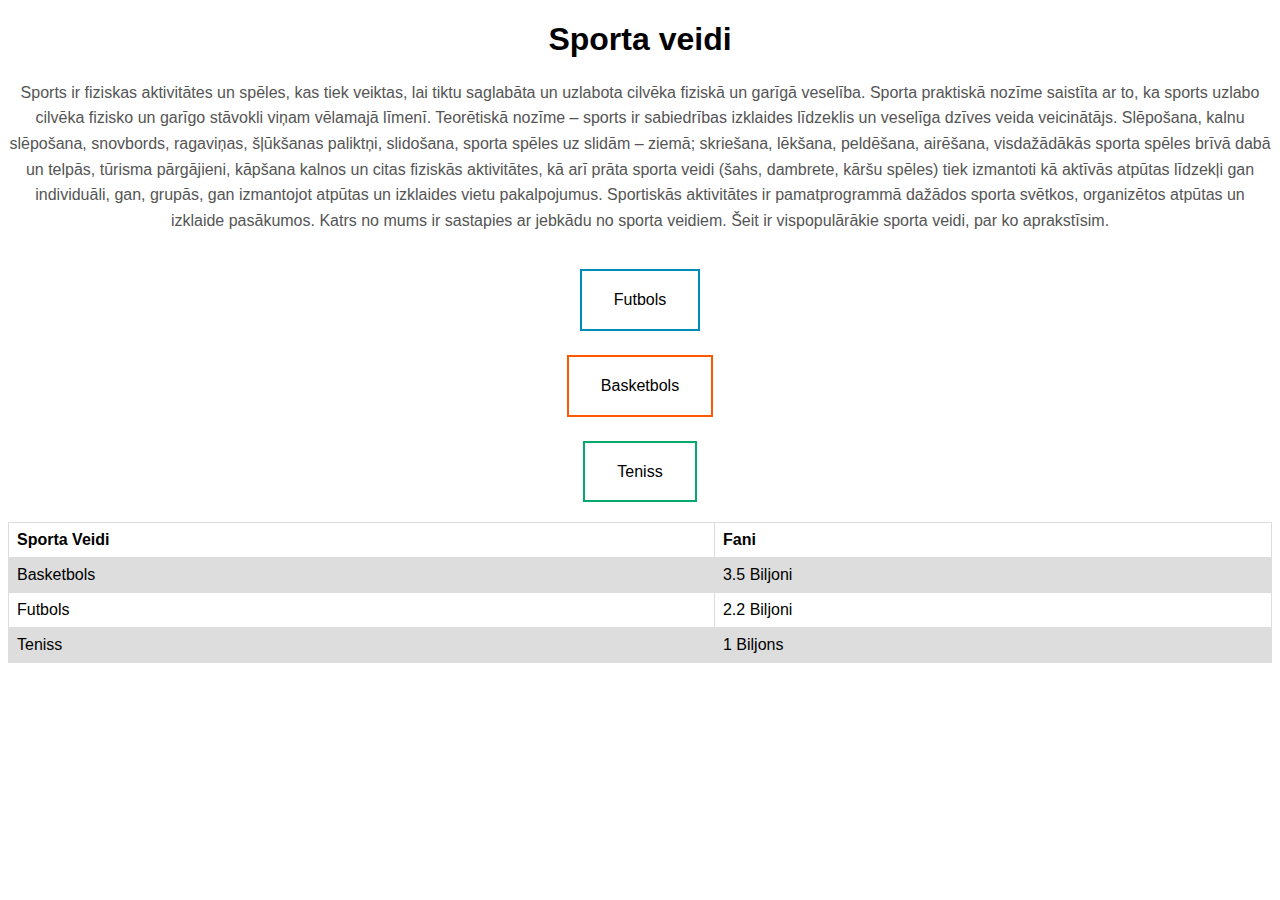
<file: index.html>
<!DOCTYPE html>
<html>
    <head>
        <meta charset="utf-8" />
        <link rel="stylesheet" type="text/css" href="style.css">
<body>
    <div class="content"></div>
<h1>Sporta veidi</h1>
<p>Sports ir fiziskas aktivitātes un spēles, kas tiek veiktas, lai tiktu saglabāta un uzlabota cilvēka fiziskā un garīgā veselība.
    Sporta praktiskā nozīme saistīta ar to, ka sports uzlabo cilvēka fizisko un garīgo stāvokli viņam vēlamajā līmenī. 
    Teorētiskā nozīme – sports ir sabiedrības izklaides līdzeklis un veselīga dzīves veida veicinātājs. 
    Slēpošana, kalnu slēpošana, snovbords, ragaviņas, šļūkšanas paliktņi, slidošana, sporta spēles uz slidām – ziemā; skriešana, lēkšana, peldēšana, airēšana, visdažādākās sporta spēles brīvā dabā un telpās, tūrisma pārgājieni, kāpšana kalnos un citas fiziskās aktivitātes, kā arī prāta sporta veidi (šahs, dambrete, kāršu spēles) tiek izmantoti kā aktīvās atpūtas līdzekļi gan individuāli, gan, grupās, gan izmantojot atpūtas un izklaides vietu pakalpojumus. 
    Sportiskās aktivitātes ir pamatprogrammā dažādos sporta svētkos, organizētos atpūtas un izklaide pasākumos.

    Katrs no mums ir sastapies ar jebkādu no sporta veidiem. Šeit ir vispopulārākie sporta veidi, par ko aprakstīsim.</p>



    <p>
        <a class="button button2" href="Futbols.html">Futbols</a>
        <br>
        <a class="button button3" href="Basketbols.html">Basketbols</a>
        <br>
        <a class="button button1" href="Teniss.html">Teniss</a>
      </p>


      <table>
        <tr>
          <th>Sporta Veidi</th>
          <th>Fani</th>
        </tr>
        <tr>
          <td>Basketbols</td>
          <td>3.5 Biljoni</td>
          
        </tr>
        <tr>
          <td>Futbols</td>
          <td>2.2 Biljoni</td>
         
        </tr>
        <tr>
          <td>Teniss</td>
          <td>1 Biljons</td>
          
       
      </table>

      <style>
        body {
          background-image: url('https://clipart-library.com/img/1733802.png');
          background-size: 20%; /* Cover the entire background */
          background-position: right; /* Center the background image */
          background-repeat: no-repeat; /* No repeating of the background image */
          height: 80vh; /* Set height to fill the viewport */
          margin: 5; /* Remove default margins */
          padding: 5; /* Remove default padding */
          /* Additional styles can be added here */
        }
      </style>


    </div>
</head>
</body>
</html>
</file>
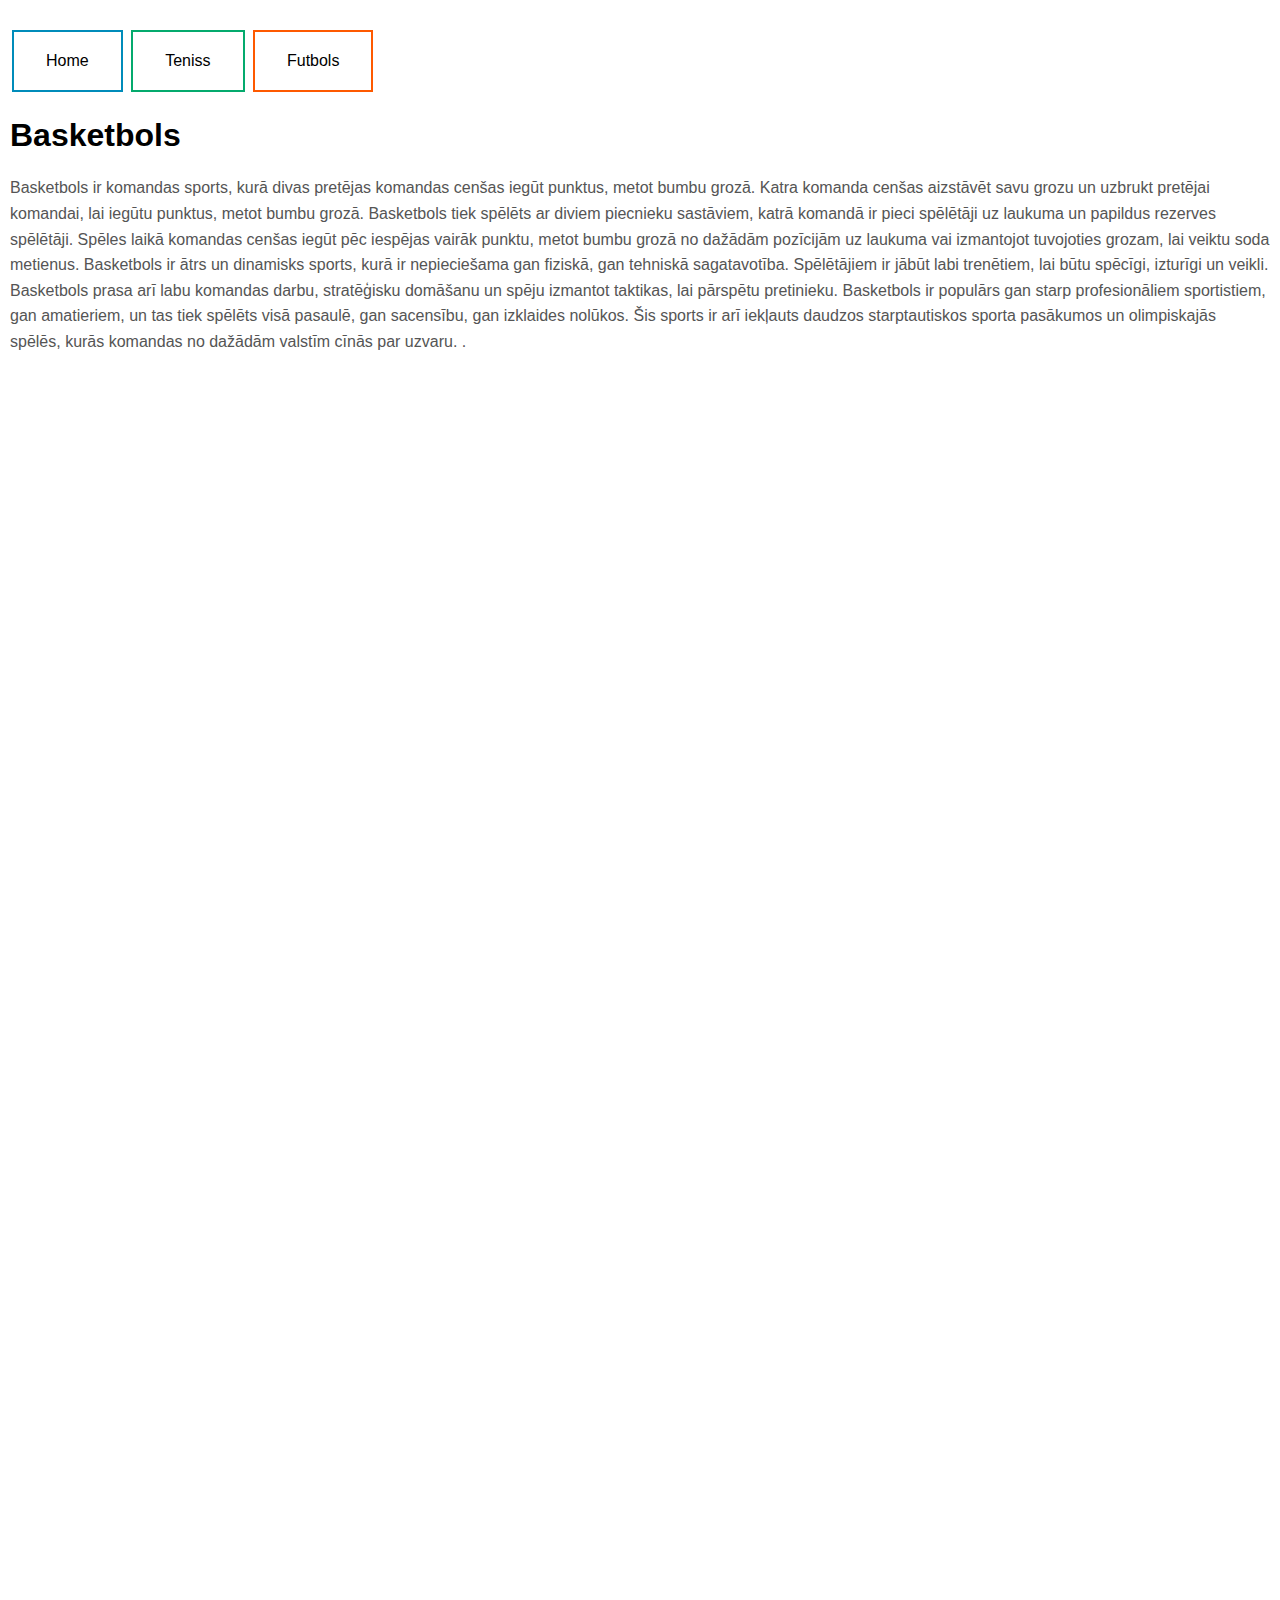
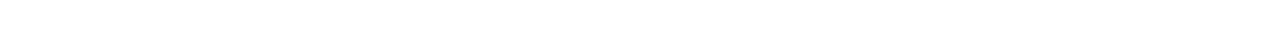
<file: Basketbols.html>
<html>
    <body>
    <head>
        <meta charset="utf-8" />
        <link rel="stylesheet" type="text/css" href="style.css">

        <style>
            body {
              background-image: url('https://static.vecteezy.com/system/resources/previews/008/470/102/non_2x/orange-basketball-sport-hand-drawn-free-png.png');
              background-size: 50%; /* Cover the entire background */
              background-position: center; /* Center the background image */
              background-repeat: no-repeat; /* No repeating of the background image */
              height: 180vh; /* Set height to fill the viewport */
              margin: 5; /* Remove default margins */
              padding: 5; /* Remove default padding */

              /* Additional styles can be added here */
            }

            h1 {
          text-align: left;
        }

        p {
          text-align: left;
        }

        button  {
          align-items: center;
        }
          </style>
    </head>
    <p>
        <a class="button button2" href="index.html">Home</a>
        <a class="button button1" href="Teniss.html">Teniss</a>
        <a class="button button3" href="Futbols.html">Futbols</a>
      </p>
    <h1>Basketbols</h1>
    <p>Basketbols ir komandas sports, kurā divas pretējas komandas cenšas iegūt punktus, metot bumbu grozā. Katra komanda cenšas aizstāvēt savu grozu un uzbrukt pretējai komandai, lai iegūtu punktus, metot bumbu grozā.

      Basketbols tiek spēlēts ar diviem piecnieku sastāviem, katrā komandā ir pieci spēlētāji uz laukuma un papildus rezerves spēlētāji. Spēles laikā komandas cenšas iegūt pēc iespējas vairāk punktu, metot bumbu grozā no dažādām pozīcijām uz laukuma vai izmantojot tuvojoties grozam, lai veiktu soda metienus.
      
      Basketbols ir ātrs un dinamisks sports, kurā ir nepieciešama gan fiziskā, gan tehniskā sagatavotība. Spēlētājiem ir jābūt labi trenētiem, lai būtu spēcīgi, izturīgi un veikli. Basketbols prasa arī labu komandas darbu, stratēģisku domāšanu un spēju izmantot taktikas, lai pārspētu pretinieku.
      
      Basketbols ir populārs gan starp profesionāliem sportistiem, gan amatieriem, un tas tiek spēlēts visā pasaulē, gan sacensību, gan izklaides nolūkos. Šis sports ir arī iekļauts daudzos starptautiskos sporta pasākumos un olimpiskajās spēlēs, kurās komandas no dažādām valstīm cīnās par uzvaru.
      
      
      
      
      
      .</p>
</body>
</html>
</file>
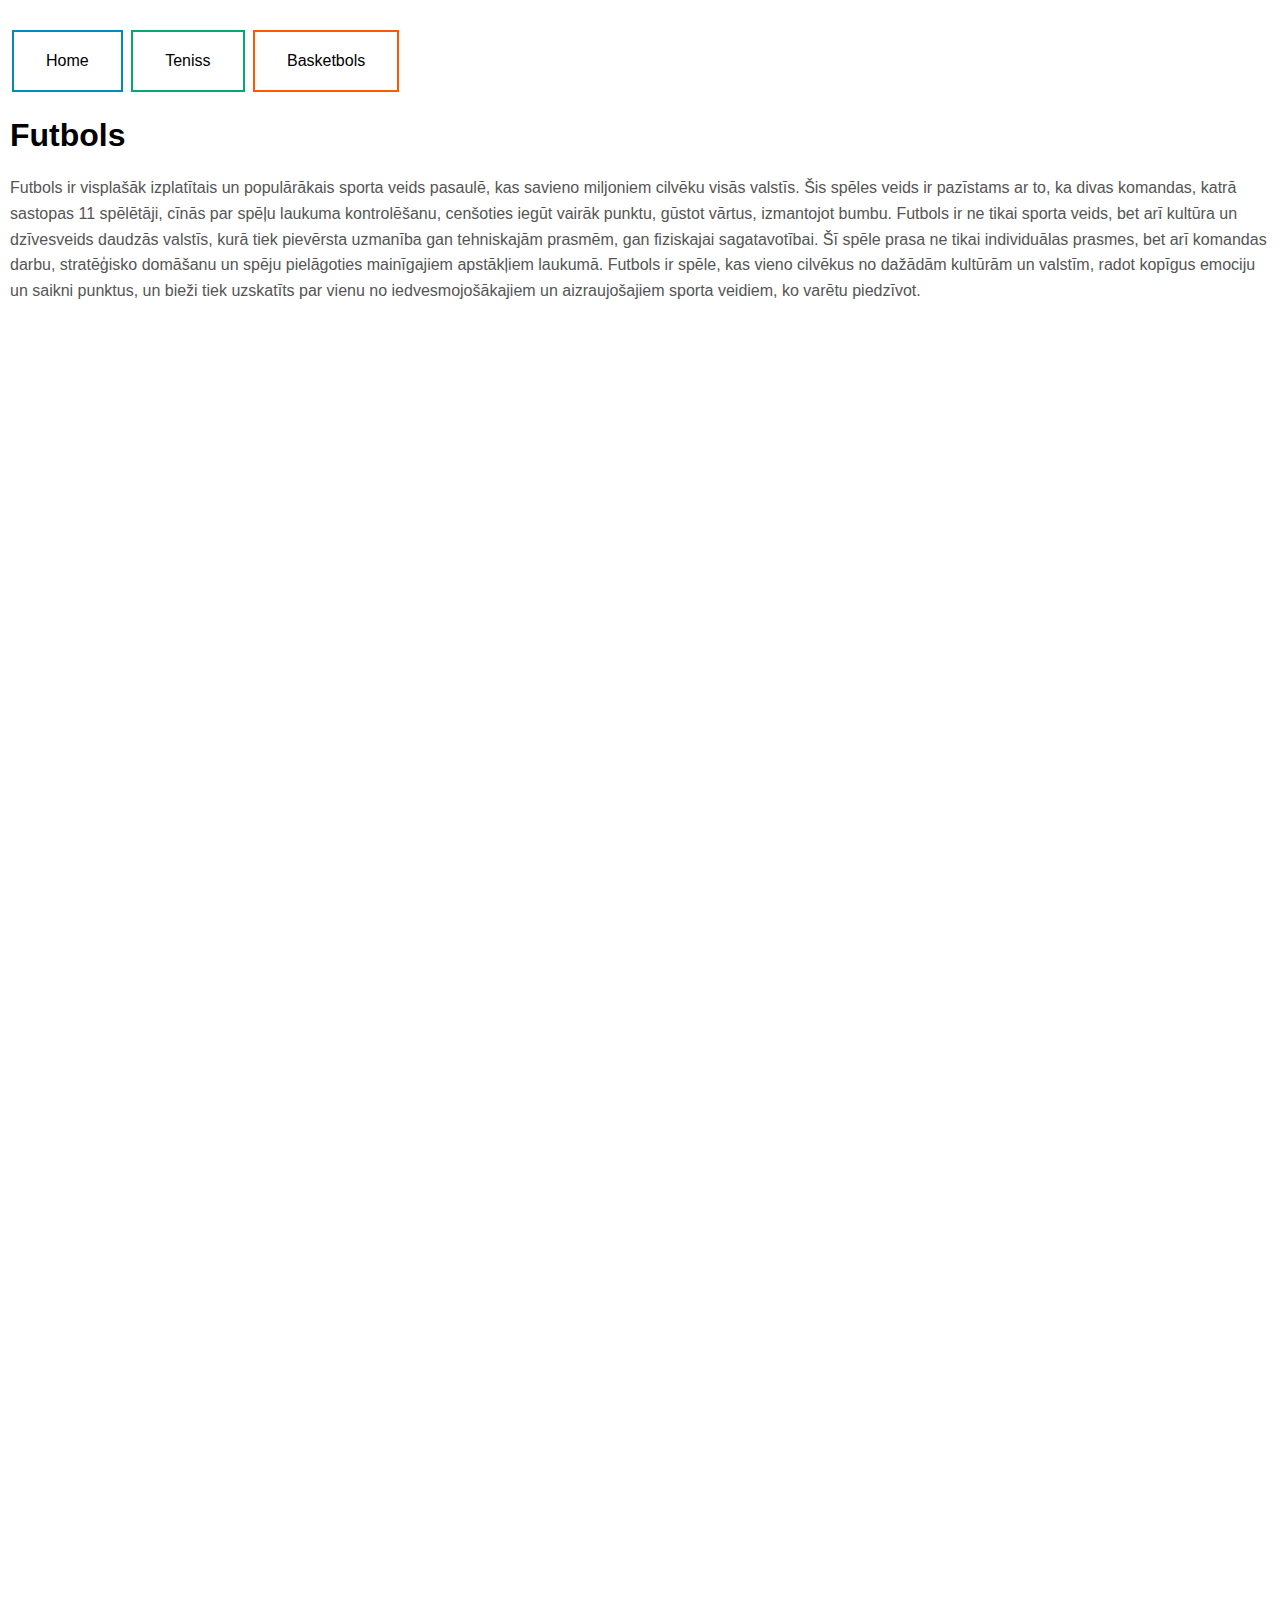
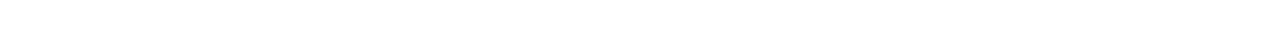
<file: Futbols.html>
<html>
    <body>
    <head>
        <meta charset="utf-8" />
        <link rel="stylesheet" type="text/css" href="style.css">

        <style>
            body {
              background-image: url('https://static.vecteezy.com/system/resources/previews/024/029/975/original/football-soccer-ball-clipart-transparent-background-free-png.png');
              background-size: 50%; /* Cover the entire background */
              background-position: center; /* Center the background image */
              background-repeat: no-repeat; /* No repeating of the background image */
              height: 180vh; /* Set height to fill the viewport */
              margin: 5; /* Remove default margins */
              padding: 5; /* Remove default padding */
              /* Additional styles can be added here */
            }

            h1 {
          text-align: left;
        }

        p {
          text-align: left;
        }

        button  {
          align-items: center;
        }
          </style>
    </head>
    <p>
        <a class="button button2" href="index.html">Home</a>
        <a class="button button1" href="Teniss.html">Teniss</a>
        <a class="button button3" href="Basketbols.html">Basketbols</a>
      </p>
    <h1>Futbols</h1>
    <p>Futbols ir visplašāk izplatītais un populārākais sporta veids pasaulē, kas savieno miljoniem cilvēku visās valstīs. Šis spēles veids ir pazīstams ar to, ka divas komandas, katrā sastopas 11 spēlētāji, cīnās par spēļu laukuma kontrolēšanu, cenšoties iegūt vairāk punktu, gūstot vārtus, izmantojot bumbu. Futbols ir ne tikai sporta veids, bet arī kultūra un dzīvesveids daudzās valstīs, kurā tiek pievērsta uzmanība gan tehniskajām prasmēm, gan fiziskajai sagatavotībai. Šī spēle prasa ne tikai individuālas prasmes, bet arī komandas darbu, stratēģisko domāšanu un spēju pielāgoties mainīgajiem apstākļiem laukumā. Futbols ir spēle, kas vieno cilvēkus no dažādām kultūrām un valstīm, radot kopīgus emociju un saikni punktus, un bieži tiek uzskatīts par vienu no iedvesmojošākajiem un aizraujošajiem sporta veidiem, ko varētu piedzīvot.</p>
</body>
</html>
</file>
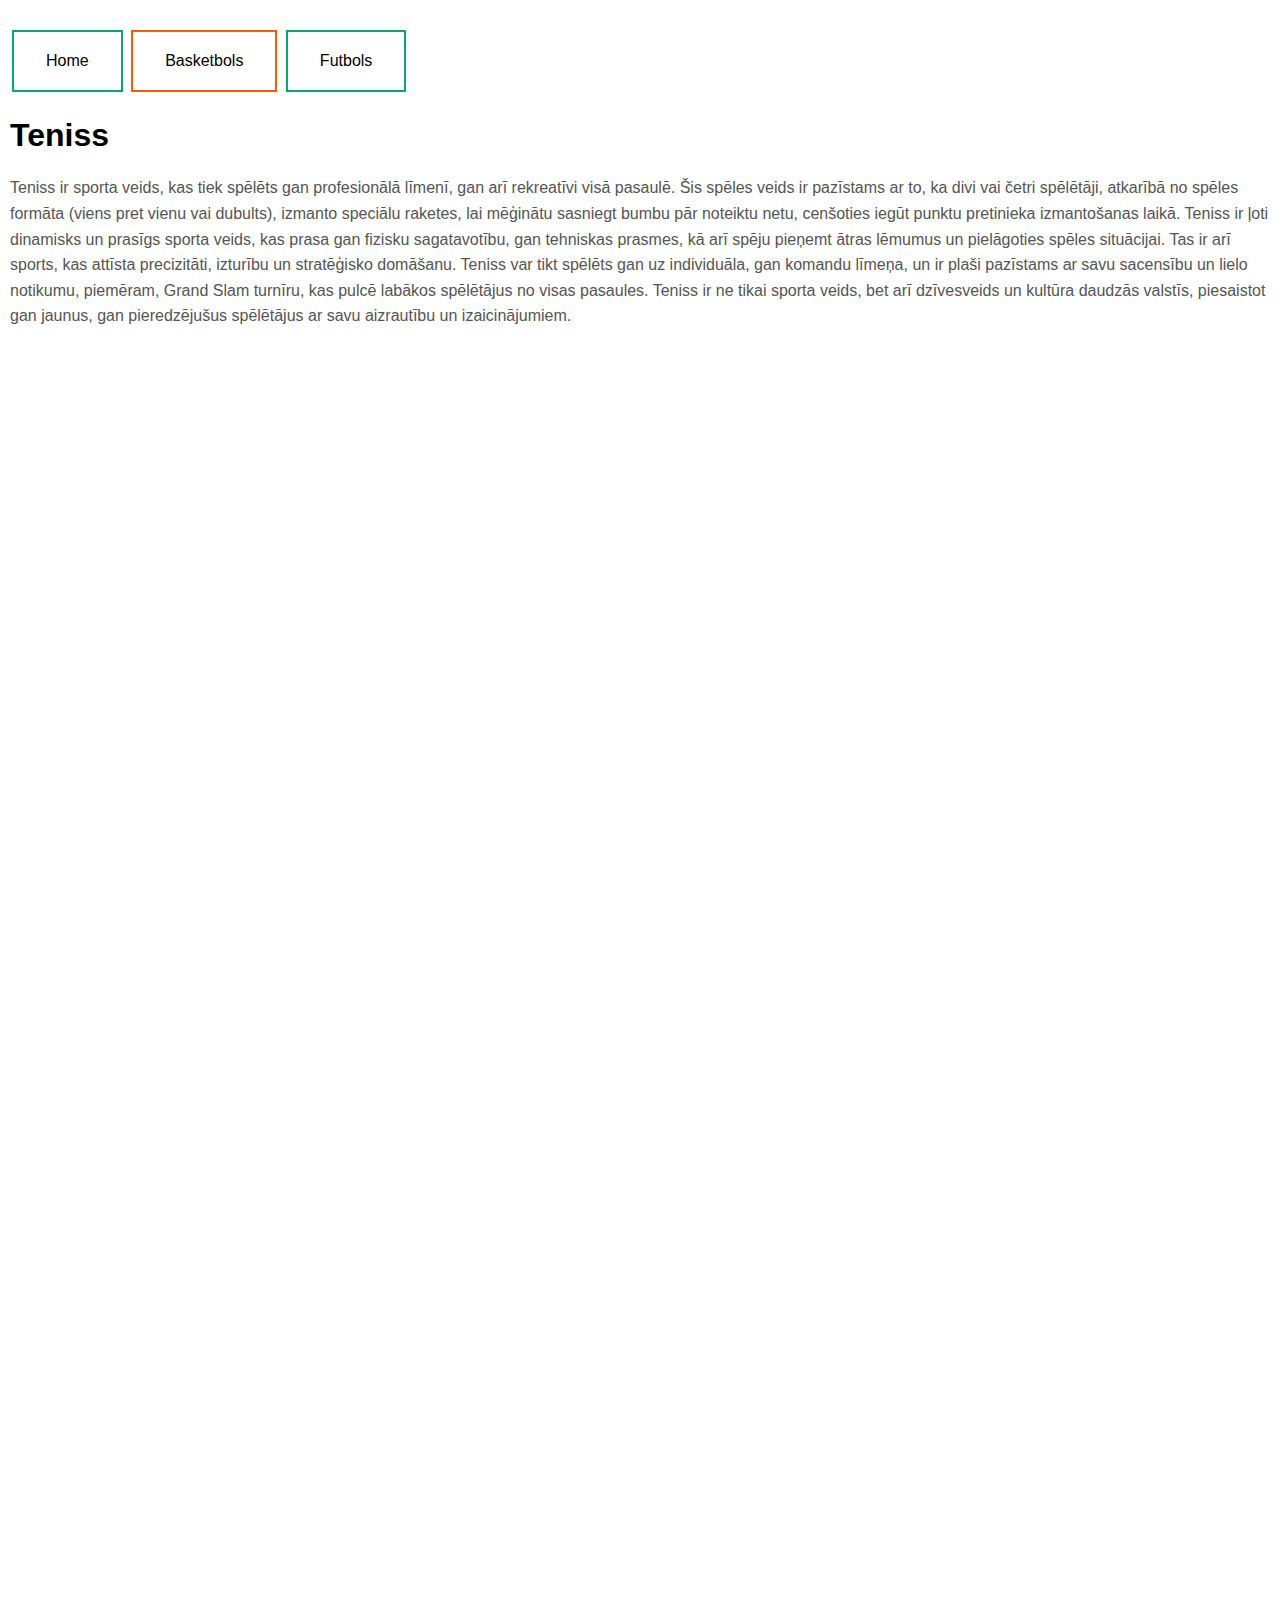
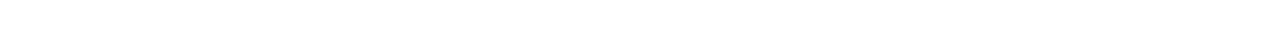
<file: Teniss.html>
<html>
    <body>
    <head>
        <meta charset="utf-8" />
        <link rel="stylesheet" type="text/css" href="style.css">


        <style>
            body {
                background-image: url("https://pngfre.com/wp-content/uploads/Tennis-25.png");  
              background-size: 50%; /* Cover the entire background */
              background-position: center; /* Center the background image */
              background-repeat: no-repeat; /* No repeating of the background image */
              height: 180vh; /* Set height to fill the viewport */
              margin: 5; /* Remove default margins */
              padding: 5; /* Remove default padding */
              /* Additional styles can be added here */
            }

            h1 {
          text-align: left;
        }

        p {
          text-align: left;
        }

        button  {
          align-items: center;
        }
          </style>
    </head>
    <p>
        <a class="button button1" href="index.html">Home</a>
        <a class="button button3" href="Basketbols.html">Basketbols</a>
        <a class="button button1" href="Futbols.html">Futbols</a>
      </p>
    <h1>Teniss</h1>
    <p>Teniss ir sporta veids, kas tiek spēlēts gan profesionālā līmenī, gan arī rekreatīvi visā pasaulē. Šis spēles veids ir pazīstams ar to, ka divi vai četri spēlētāji, atkarībā no spēles formāta (viens pret vienu vai dubults), izmanto speciālu raketes, lai mēģinātu sasniegt bumbu pār noteiktu netu, cenšoties iegūt punktu pretinieka izmantošanas laikā. Teniss ir ļoti dinamisks un prasīgs sporta veids, kas prasa gan fizisku sagatavotību, gan tehniskas prasmes, kā arī spēju pieņemt ātras lēmumus un pielāgoties spēles situācijai. Tas ir arī sports, kas attīsta precizitāti, izturību un stratēģisko domāšanu. Teniss var tikt spēlēts gan uz individuāla, gan komandu līmeņa, un ir plaši pazīstams ar savu sacensību un lielo notikumu, piemēram, Grand Slam turnīru, kas pulcē labākos spēlētājus no visas pasaules. Teniss ir ne tikai sporta veids, bet arī dzīvesveids un kultūra daudzās valstīs, piesaistot gan jaunus, gan pieredzējušus spēlētājus ar savu aizrautību un izaicinājumiem.</p>
</body>
</html>
</file>
<file: style.css>
body {
  font-family: Arial, sans-serif;
}



p {
  text-align: center;
  color: #555;
  line-height: 1.6;
}

h1 {
  text-align: center;
}


.button {
  border: none;
  color: white;
  padding: 16px 32px;
  text-align: center;
  text-decoration: none;
  display: inline-block;
  font-size: 16px;
  margin: 4px 2px;
  transition-duration: 0.4s;
  cursor: pointer;
  margin-top: 20px; /* Add some space between image and buttons */
}

.button1 {
  background-color: white; 
  color: black; 
  border: 2px solid #04AA6D;
}

.button1:hover {
  background-color: #04AA6D;
  color: white;
}

.button2 {
  background-color: white; 
  color: black; 
  border: 2px solid #008CBA;
}

.button2:hover {
  background-color: #008CBA;
  color: white;
}

.button3 {
  background-color: rgb(255, 255, 255); 
  color: black; 
  border: 2px solid rgb(254, 89, 0);
}

.button3:hover {
  background-color: rgb(254, 89, 0);
  color: white;
}

table {
  font-family: arial, sans-serif;
  border-collapse: collapse;
  width: 100%;
}

td, th {
  border: 1px solid #dddddd;
  text-align: left;
  padding: 8px;
}

tr:nth-child(even) {
  background-color: #dddddd;
}
</file>
